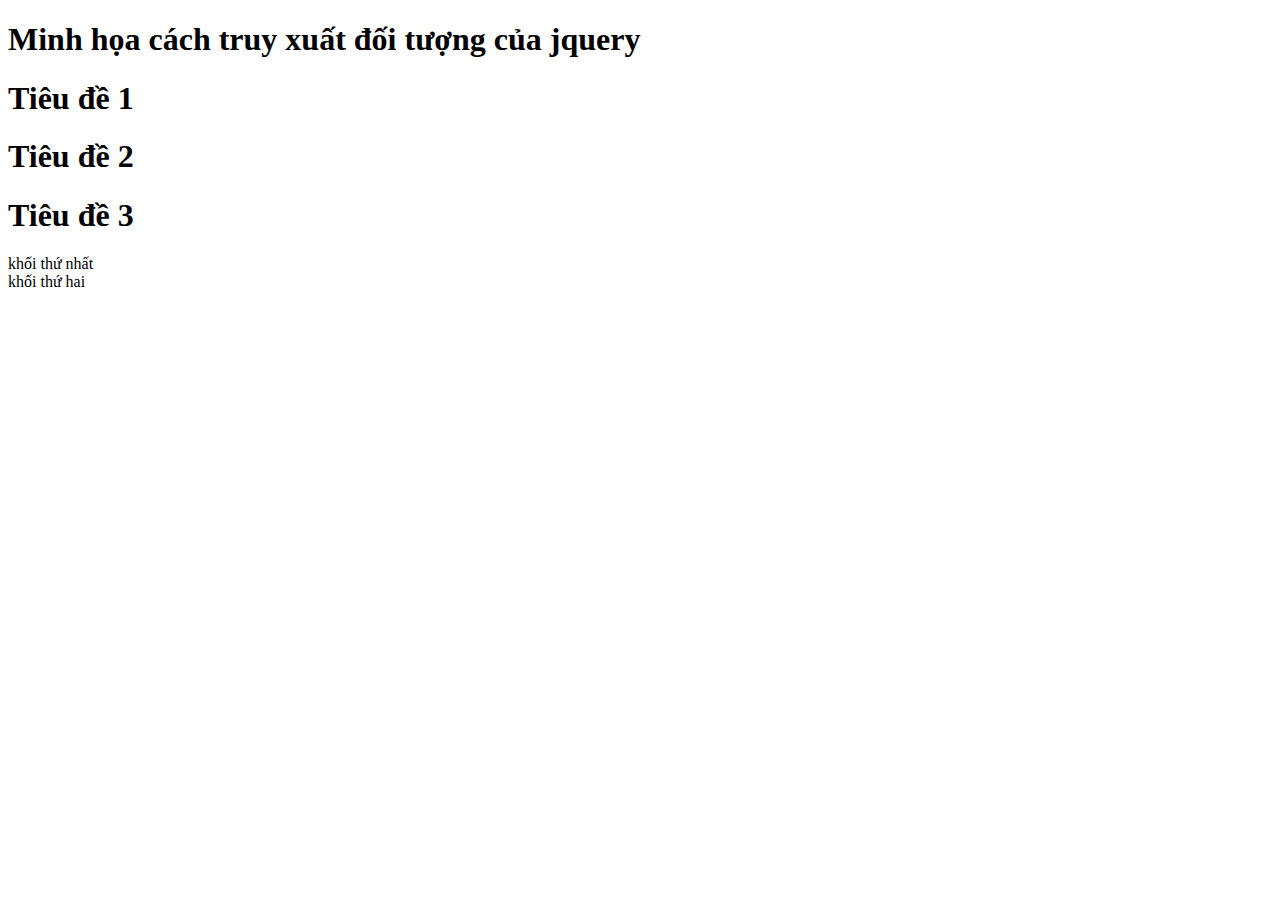
<file: 03_16_2023/jquery_02.html>
<!DOCTYPE html>
<html lang="en">

<head>
    <meta charset="UTF-8">
    <meta http-equiv="X-UA-Compatible" content="IE=edge">
    <meta name="viewport" content="width=device-width, initial-scale=1.0">
    <title>Document</title>

</head>

<body>
    <h1>Minh họa cách truy xuất đối tượng của jquery</h1>
    <script src="https://code.jquery.com/jquery-3.6.4.js" integrity="sha256-a9jBBRygX1Bh5lt8GZjXDzyOB+bWve9EiO7tROUtj/E="
        crossorigin="anonymous"></script>
    <!-- <script src="././jquery-3.6.4.min.js"></script> -->

    <h1 id="t1" class="td">Tiêu đề 1</h1>
    <h1 id="t2" class="td">Tiêu đề 2</h1>
    <h1 id="t3" class="boxA">Tiêu đề 3</h1>
    <div id="box1" class="boxA">khối thứ nhất</div>
    <div id="box2" class="boxA">khối thứ hai</div>
    <script>
        $(document).ready(function () {
            console.log($("#t1").html());
            console.log($(".boxA").html());
            console.log($("h1.boxA").html());
        });
    </script>
</body>

</html>
</file>
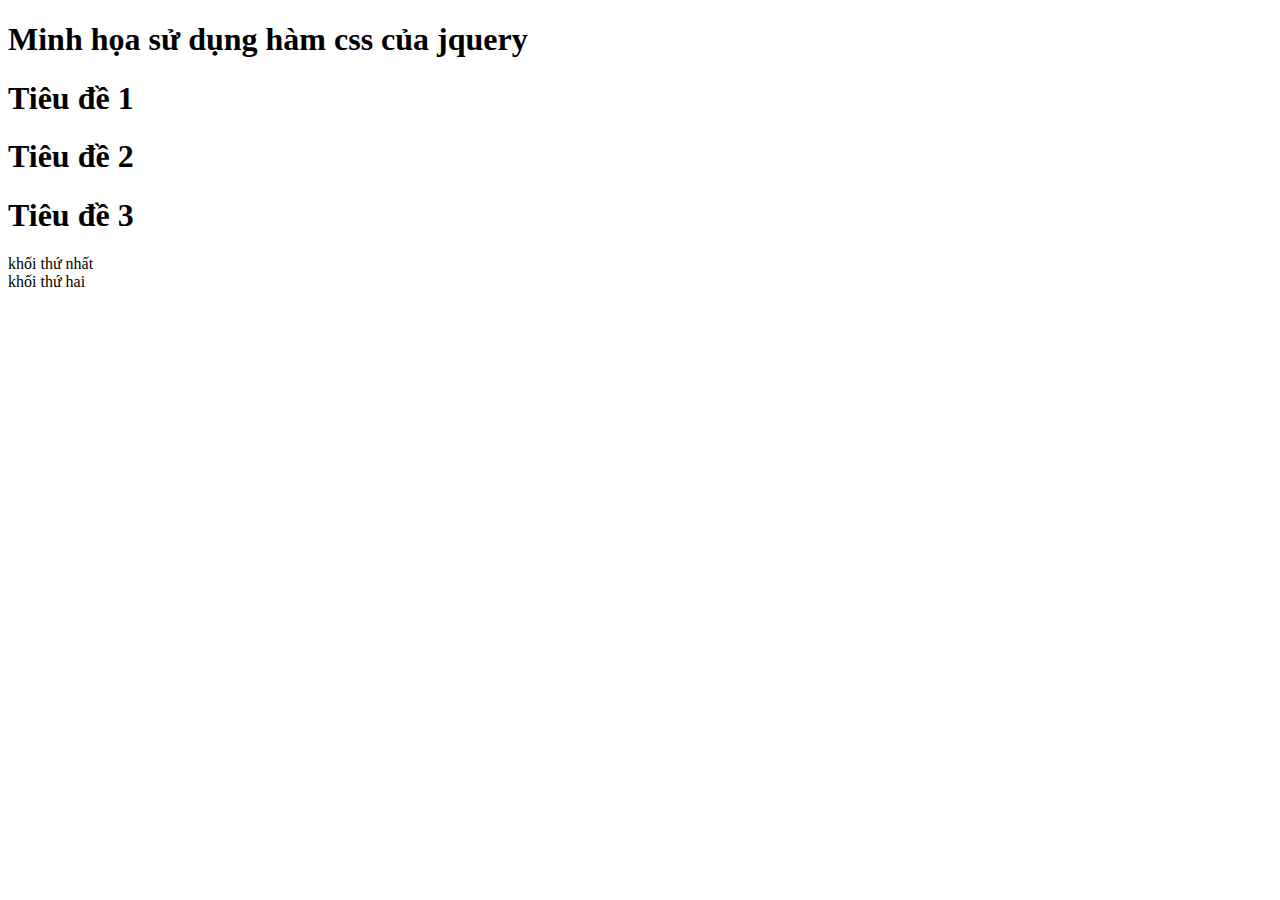
<file: 03_16_2023/jquery_03.html>
<!DOCTYPE html>
<html lang="en">

<head>
    <meta charset="UTF-8">
    <meta http-equiv="X-UA-Compatible" content="IE=edge">
    <meta name="viewport" content="width=device-width, initial-scale=1.0">
    <title>Document</title>

</head>

<body>
    <h1>Minh họa sử dụng hàm css của jquery</h1>
    <script src="https://code.jquery.com/jquery-3.6.4.js" integrity="sha256-a9jBBRygX1Bh5lt8GZjXDzyOB+bWve9EiO7tROUtj/E="
        crossorigin="anonymous"></script>
    <!-- <script src="././jquery-3.6.4.min.js"></script> -->

    <h1 id="t1" class="td">Tiêu đề 1</h1>
    <h1 id="t2" class="td">Tiêu đề 2</h1>
    <h1 id="t3" class="boxA">Tiêu đề 3</h1>
    <div id="box1" class="boxA">khối thứ nhất</div>
    <div id="box2" class="boxA">khối thứ hai</div>
    <script>
        $(document).ready(function () {
            $("#t1").css("color", "red");
            var mauChu = $("#t1").css("color");
            console.log(mauChu);
        });
    </script>
</body>

</html>
</file>
